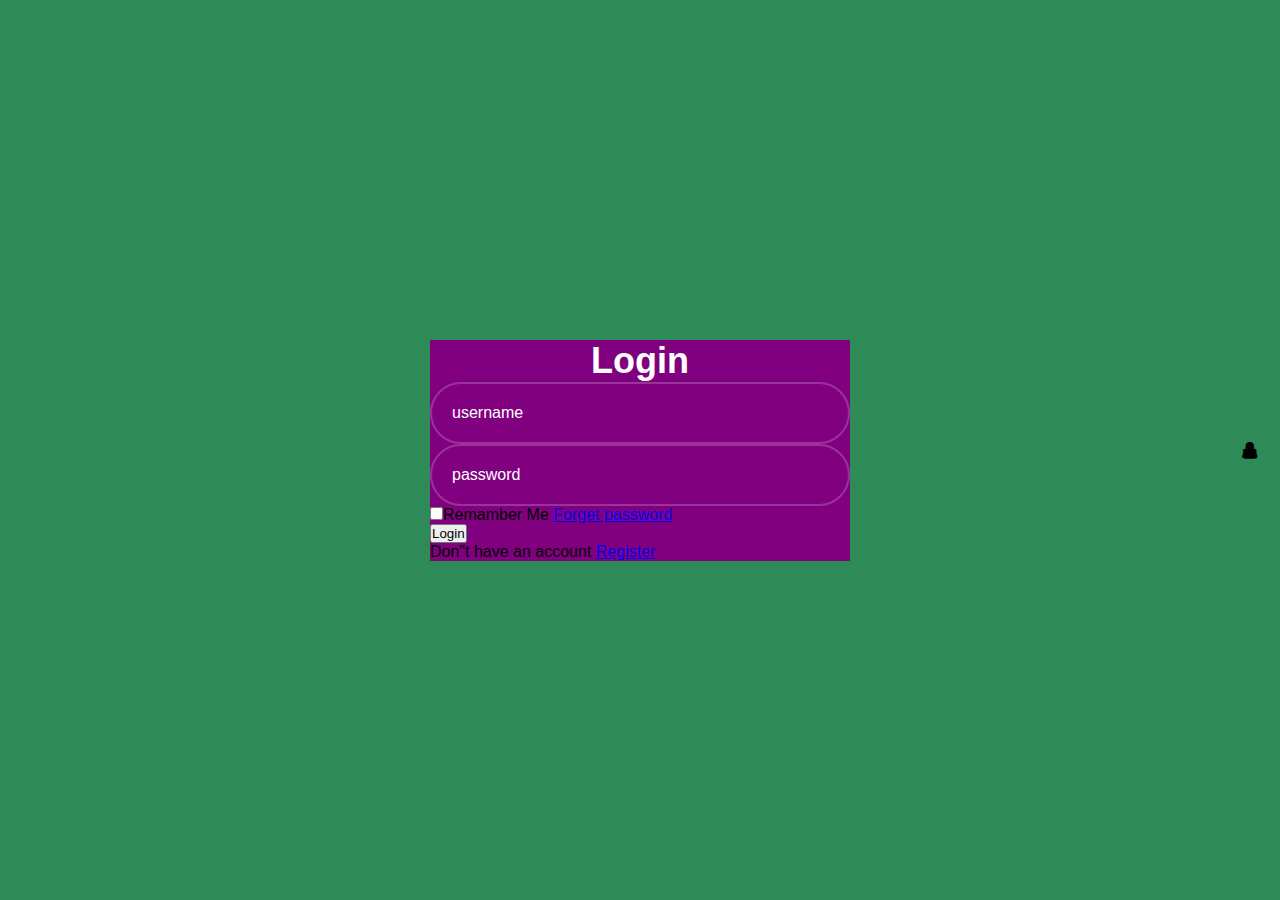
<file: Index.html>
<!DOCTYPE html>
<html lang="en">
<head>
    <meta charset="UTF-8">
    <meta name="viewport" content="width=device-width, initial-scale=1.0">
    <title>login form in html and css</title>
<link rel="stylesheet" href="style.css">
<link href='https://unpkg.com/boxicons@2.1.4/css/boxicons.min.css' rel='stylesheet'>
</head>
<body>
    
    <div class="warpper">
    <form action="">
        <h1> Login</h1>
        <div class="input-box ">
        <input type="text" placeholder="username" required >
        <i class='bx bxs-user'></i>
           </div>
                            
            <div class="input-box">
            <input type="password" placeholder="password" required >
            <i class='bx bxs-lock-alt'></i>
        </div>
        
        <div class="remember-forgot">
            <label><input type="checkbox">Remamber Me </label>
            <a href="#">Forget password </a>
        </div>
            
            <button type="submit" class="btn">Login</button>
        
            <div class="register-link">
            <p>Don"t have an account <a href="#">Register</a> </p>
        </div>
    
        </form>
</div>
</body>
</html>
</file>
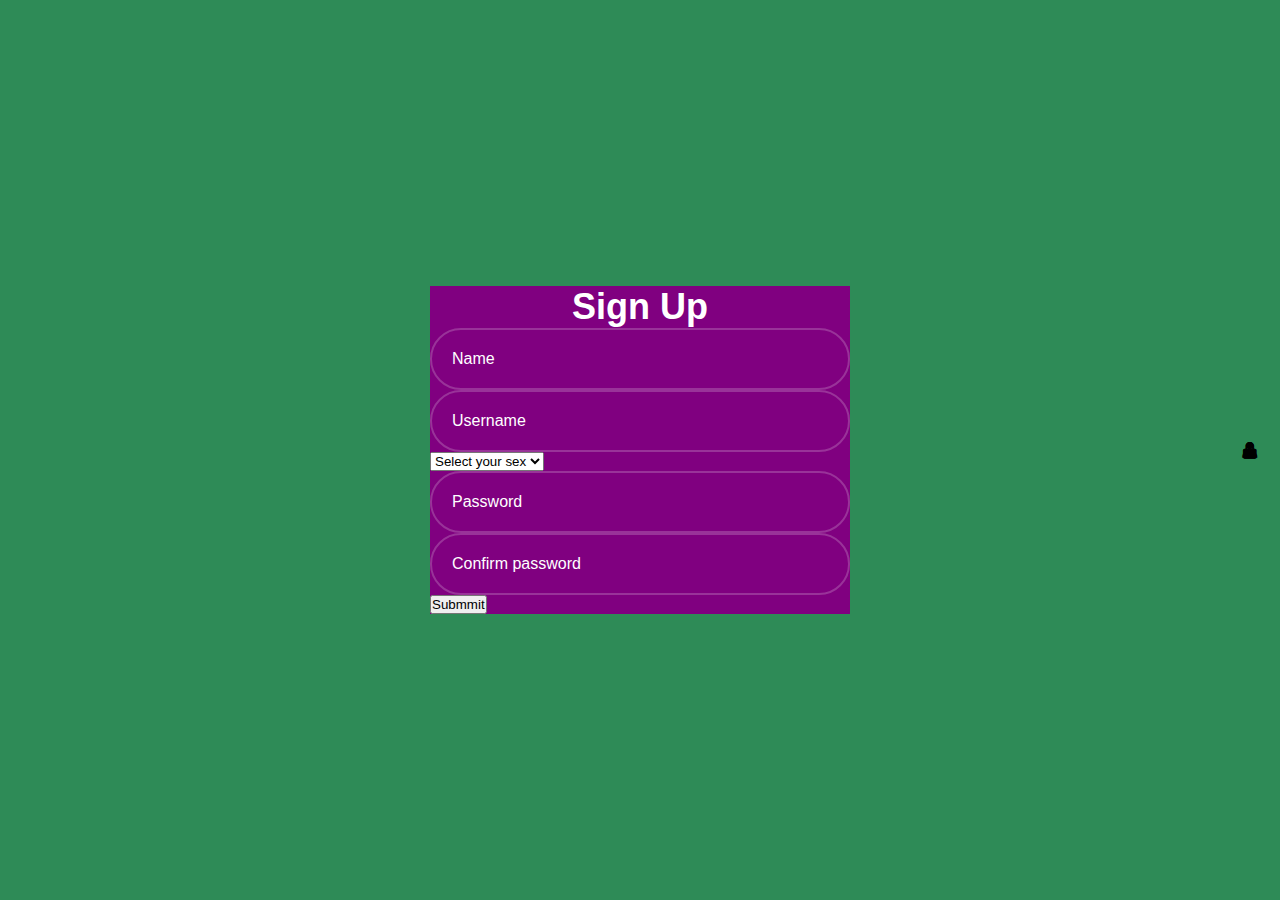
<file: Signup.html>
<!DOCTYPE html>
<html lang="en">
<head>
    <meta charset="UTF-8">
    <meta name="viewport" content="width=device-width, initial-scale=1.0">
    <link rel="stylesheet" href="style.css">
<link href='https://unpkg.com/boxicons@2.1.4/css/boxicons.min.css' rel='stylesheet'>
    <title>SignUp</title>
</head>
<body>
    <div class="warpper">
        <form action="">
            <h1> Sign Up</h1>
            <div class="input-box ">
            <input type="text" placeholder="Name" required >
            <i class='bx bxs-user'></i>
               </div>
               <div class="input-box ">
                <input type="text" placeholder="Username" required >
                
                   </div>
                   <div class="input-box">
                    <select name="sex" id="sex" required>
                      <option value="" disabled selected>Select your sex</option>
                      <option value="male">Male</option>
                      <option value="female">Female</option>
                    </select>
                  </div>
                        
                <div class="input-box">
                <input type="password" placeholder="Password" required >
                <i class='bx bxs-lock-alt'></i>
            </div>
            <div class="input-box">
                <input type="password" placeholder="Confirm password" required >
                <i class='bx bxs-lock-alt'></i>
            </div>
            
                <button type="submit" class="btn">Submmit</button>
            
                
        
            </form>
    </div>
</body>
</html>
</file>
<file: style.css>
*{
  margin: 0;
  padding: 0;
  box-sizing: border-box;
  font-family: "poppins",sans-serif;  
}
body{
    display: flex;
    justify-content: center;
    align-items:center ;
    min-height: 100vh;
    background:seagreen;
}
.warpper {
width: 420px;
background: purple;
}
.warpper h1{
    font-size: 36px;
    text-align: center;
    color: #fff;
}
.warpper input-box {
    position: relative;
    width: 100%;
    height: 50px;
    margin: 30px 0;
    
}
.input-box input {
    width: 100%;
    height: 100%;
    background: transparent;
    border: none;
    outline: none;
    border: 2px solid rgba(255, 255, 255, .2);
    border-radius: 40px;
    font-size: 16px;
    color: #fff;
    padding: 20px 45px 20px 20px;
}
.input-box input::placeholder {
    color: #fff;
}
.input-box i {
    position: absolute;
    right: 20px;
    top: 50%;
    transform: translateY(-50%);
    font-size: 20px;

}
.warpper.remember-forgot{
    display: flex;
    justify-content: space-between;
    font-size: 14.5px;
    margin: -15px 0 15px;
    
}
</file>
